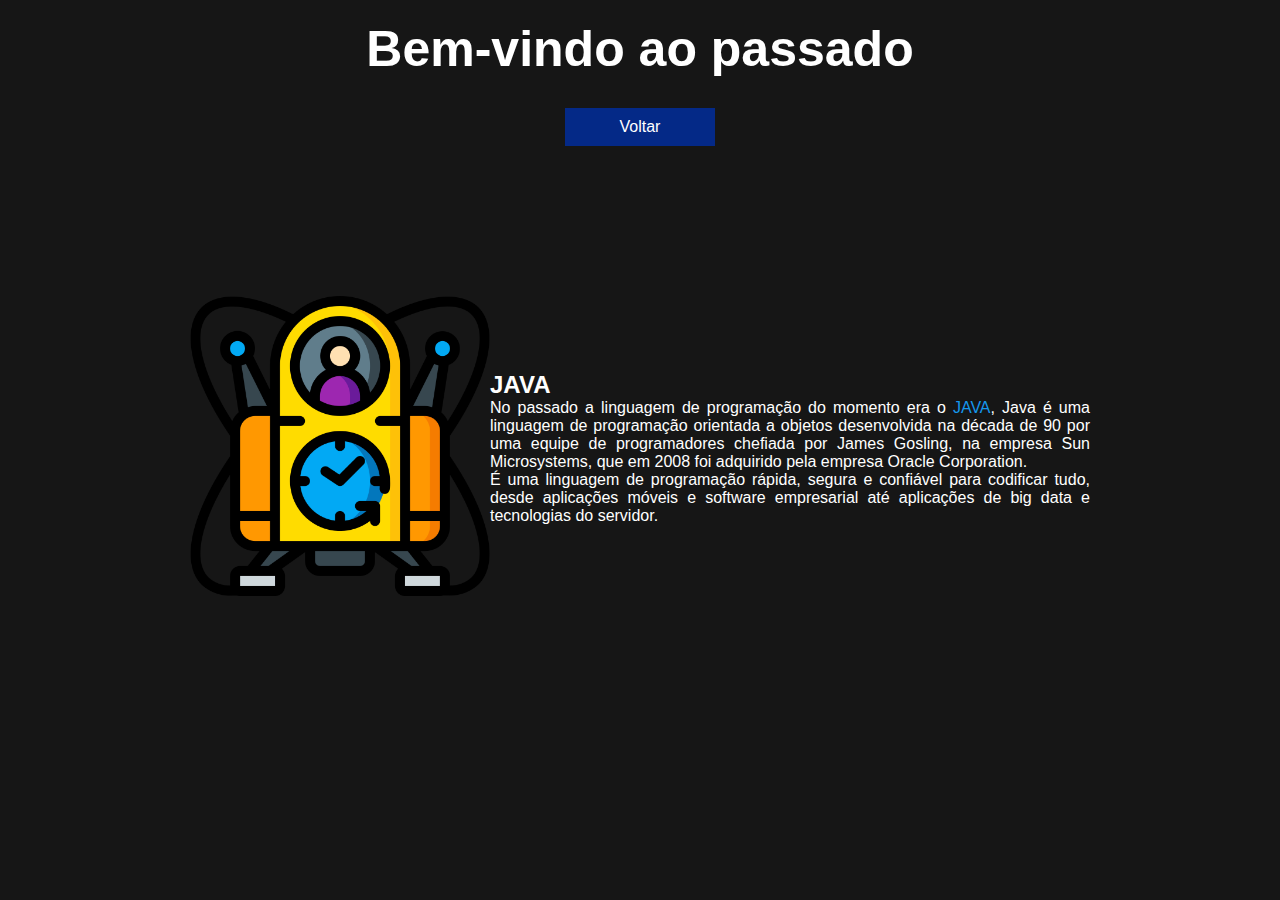
<file: passado.html>
<!DOCTYPE html>
<html lang="pt-br">

<head>
    <link rel="stylesheet" href="style1.css">
    <meta charset="UTF-8">
    <meta http-equiv="X-UA-Compatible" content="IE=edge">
    <meta name="viewport" content="width=device-width, initial-scale=1.0">
    <title>Passado</title>
</head>

<body>
    <header>
            <h1>Bem-vindo ao passado</h1>
    </header>

    <div class="nav">
        <nav><a href="index.html">Voltar</a></nav>
    </div>
    <div class="container">
        <div class="img"><img src="img/img4.png" alt=""></div>
        <div class="conteudo">
            <article>
                <h2>JAVA</h2>
                <p> No passado a linguagem de programação do momento era o <span>JAVA</span>, Java é uma linguagem de
                    programação orientada a objetos desenvolvida na década de 90 por uma equipe de programadores
                    chefiada por James Gosling, na empresa Sun Microsystems, que em 2008 foi adquirido pela empresa
                    Oracle Corporation.
                </p>
                <p>
                    É uma linguagem de programação rápida, segura e confiável para codificar tudo, desde aplicações
                    móveis e software empresarial até aplicações de big data e tecnologias do servidor.
                </p>
            </article>
        </div>

    </div>

</body>

</html>
</file>
<file: style1.css>
* {
    margin: 0;
    padding: 0;
    box-sizing: border-box;
    font-family: sans-serif;
}

body {
    background: rgb(22, 22, 22);
    color: white;
}

header h1 {
    text-align: center;
    font-size: 50px;
    margin-top: 20px;
}

span {
    color: #1598ed;
}

.nav {
    display: flex;
    justify-content: center;
}

nav {
    text-align: center;
    background-color: #042987;
    width: 150px;
    padding: 10px;
    margin-top: 30px;
}

nav a {
    text-decoration: none;
    color: white;
    cursor: pointer;
}

.container {
    display: flex;
    justify-content: center;
    align-items: center;
    margin-top: 150px;
}

.conteudo {
    text-align: justify;
    width: 600px;
}

.img img {
    width: 300px;
}

footer {
    color: rgba(255, 255, 255, 0.233);
}
</file>
